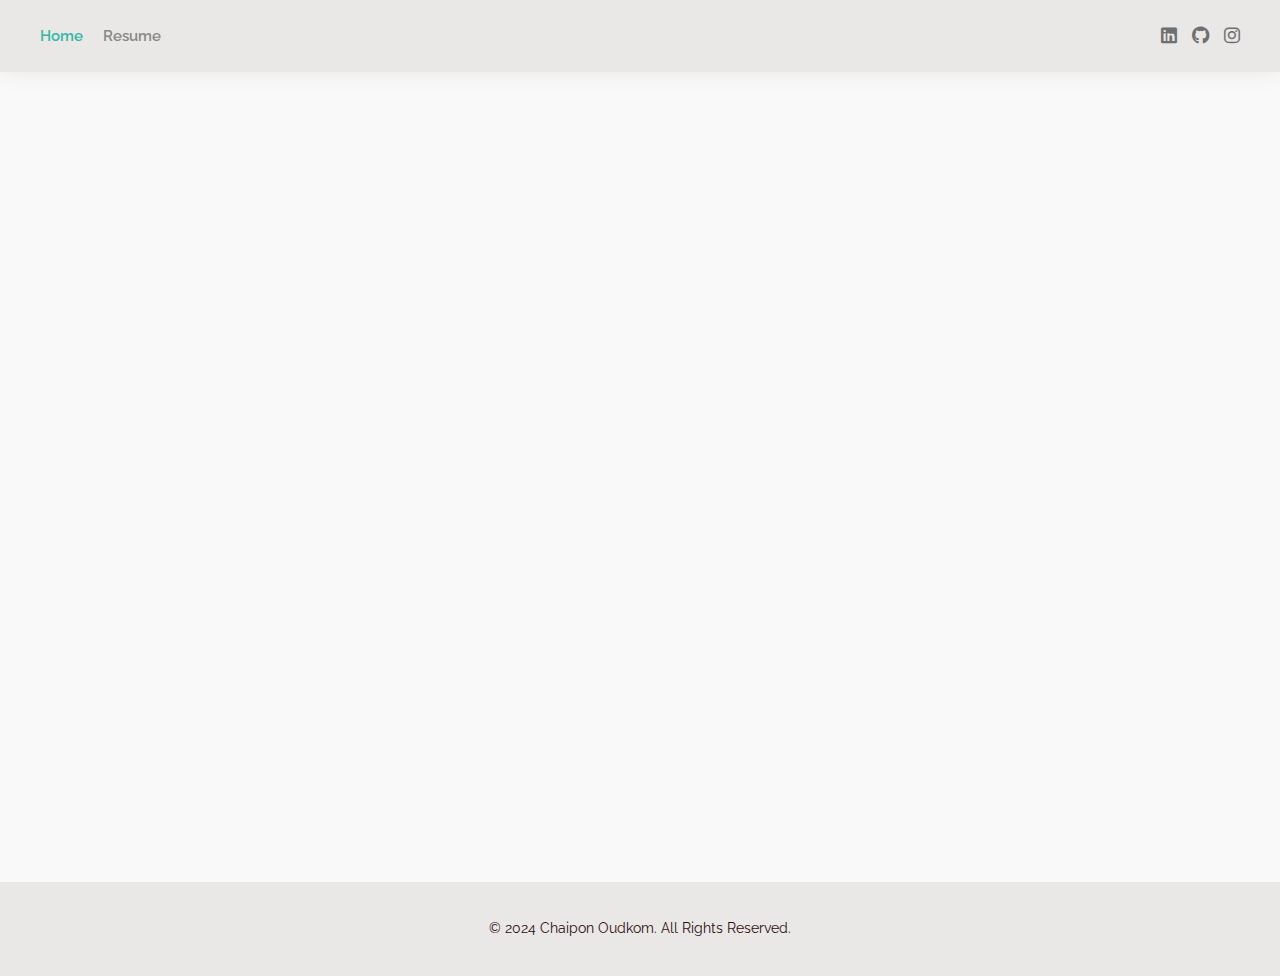
<file: index.html>
<!DOCTYPE html>
<html lang="en">

<head>
    <meta charset="UTF-8">
    <meta name="viewport" content="width=device-width, initial-scale=1.0">
    <title>Chaipon Oudkom - Personal Website</title>
    <link rel="stylesheet" href="style.css">
    <link rel="stylesheet" href="https://cdnjs.cloudflare.com/ajax/libs/font-awesome/6.1.1/css/all.min.css">
    <link href="https://fonts.googleapis.com/css2?family=Raleway:wght@400;600;700&display=swap" rel="stylesheet">
</head>

<body>
    <header>
        <div class="container">
            <nav>
                <ul class="menu">
                    <li><a href="index.html" class="active">Home</a></li>
                    <li><a href="resume.html">Resume</a></li>
                </ul>
            </nav>
            <div class="social-links">
                <a href="https://www.linkedin.com/in/chaipon" target="_blank" class="social-icon"><i
                        class="fab fa-linkedin"></i></a>
                <a href="https://github.com/deedoi" target="_blank" class="social-icon"><i
                        class="fab fa-github"></i></a>
                <a href="https://www.instagram.com/deedoi/" target="_blank" class="social-icon"><i
                        class="fab fa-instagram"></i></a>
            </div>
        </div>
    </header>

    <main>
        <section id="hero">
            <div class="container">
                <img src="assets/img/doi.png" alt="Mountain" class="mountain-image">
                <h1>Hi! I'm Chaipon</h1>
                <h2>Nice to meet you &#9787;</h2>
                <a href="resume.html" class="btn-about">Resume</a>
            </div>
        </section>
    </main>

    <footer>
        <p>&copy; 2024 Chaipon Oudkom. All Rights Reserved.</p>
    </footer>
    <script src="script.js"></script>
    <script src="counter.js"></script>
    <a href="#" id="back-to-top" class="back-to-top"><i class="fas fa-arrow-up"></i></a>
</body>

</html>
</file>
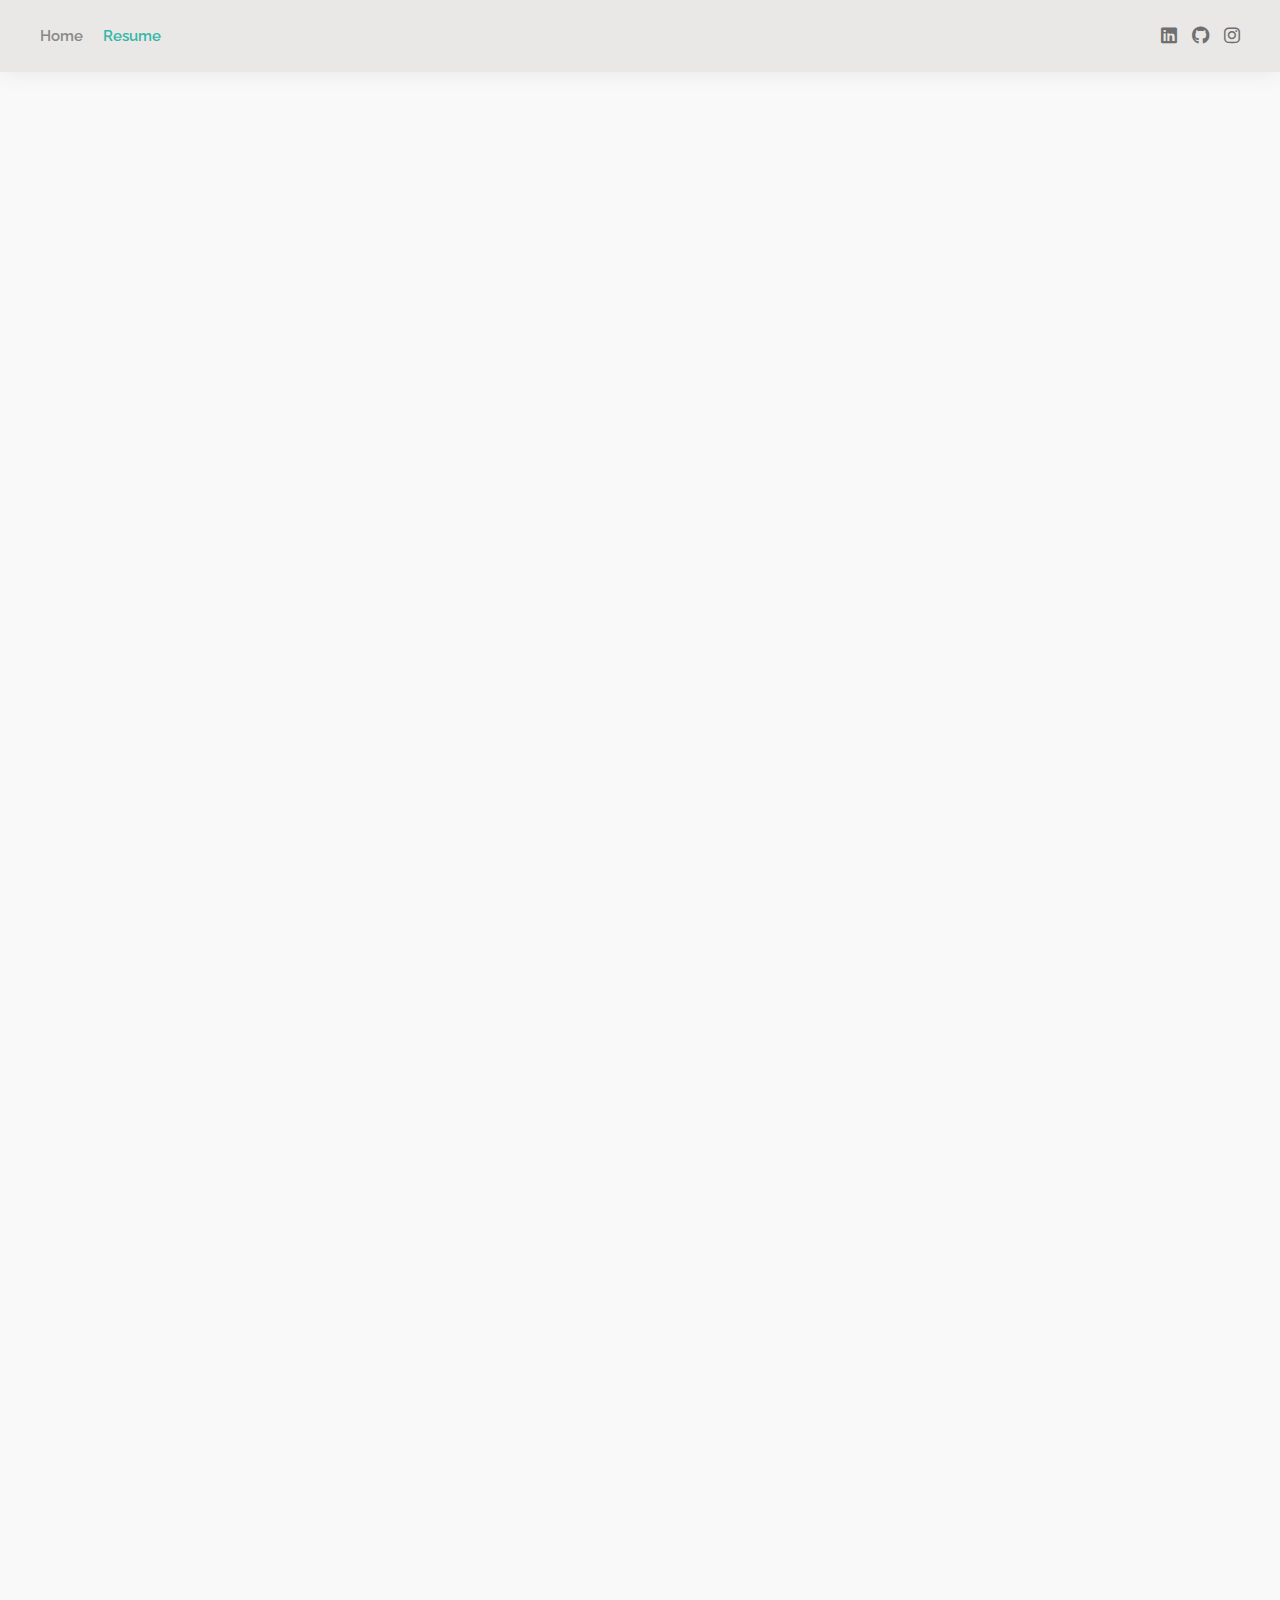
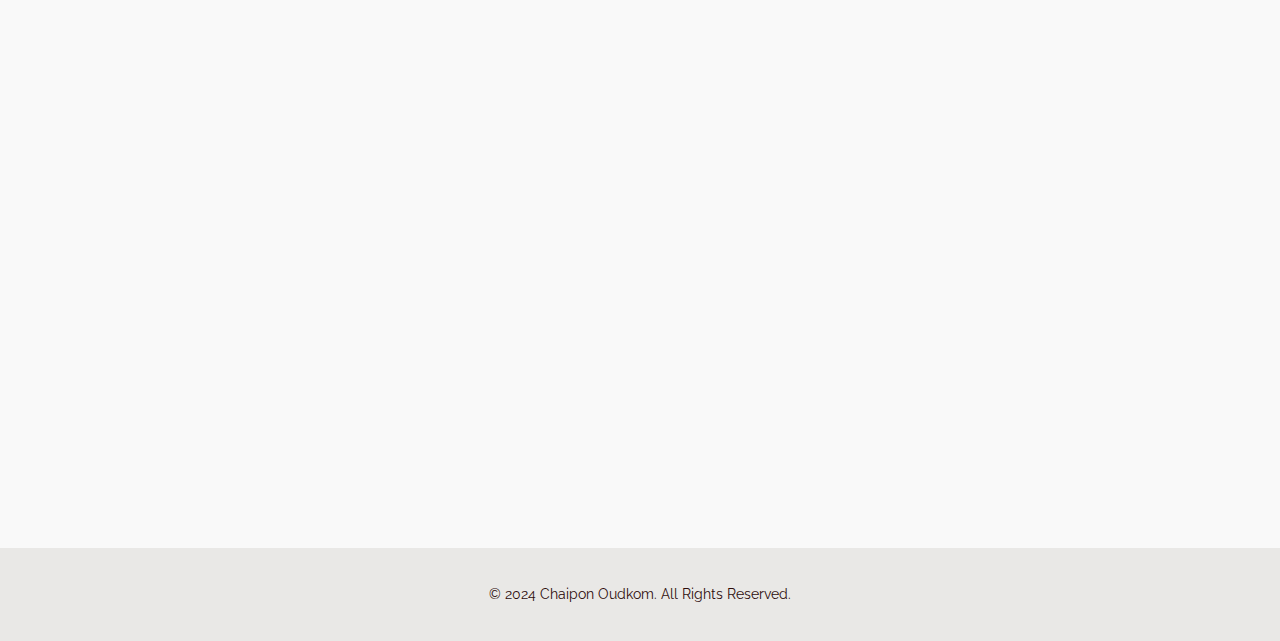
<file: resume.html>
<!DOCTYPE html>
<html lang="en">

<head>
    <meta charset="UTF-8">
    <meta name="viewport" content="width=device-width, initial-scale=1.0">
    <title>Chaipon Oudkom - Resume</title>
    <link rel="stylesheet" href="style.css">
    <link rel="stylesheet" href="https://cdnjs.cloudflare.com/ajax/libs/font-awesome/6.1.1/css/all.min.css">
    <link href="https://fonts.googleapis.com/css2?family=Raleway:wght@400;600;700&display=swap" rel="stylesheet">
</head>

<body>

    <body class="resume-page">
        <header>
            <div class="container">
                <nav>
                    <ul class="menu">
                        <li><a href="index.html">Home</a></li>
                        <li><a href="resume.html" class="active">Resume</a></li>
                    </ul>
                </nav>
                <div class="social-links">
                    <a href="https://www.linkedin.com/in/chaipon" target="_blank" class="social-icon"><i
                            class="fab fa-linkedin"></i></a>
                    <a href="https://github.com/deedoi" target="_blank" class="social-icon"><i
                            class="fab fa-github"></i></a>
                    <a href="https://www.instagram.com/deedoi/" target="_blank" class="social-icon"><i
                            class="fab fa-instagram"></i></a>
                </div>
            </div>
        </header>

        <main>
            <section id="resume">
                <div class="container">
                    <div style="text-align: center;">
                        <h2>RESUME</h2>
                    </div>
                    <div class="resume-content">
                        <div class="column">
                            <div class="resume-section">
                                <h3><span class="circle"></span>Summary</h3>
                                <p><i>IT Support Specialist with corporate experience and AWS Solutions Architect
                                        Associate certification. Proven ability in multi-platform environments (Mac,
                                        Windows, Linux)with focus on system administration and network optimization.
                                        Managing Active Directory, implementing security protocol, and arranging office
                                        build-out across SEA region. Skilled in vendor management, cloud solutions, and
                                        deliver technical support for different corporate environments. Combine with
                                        customer-focused and user experience approach for operation excellence. Seeking
                                        to leverage cloud knowledge and IT management experience to contribute to
                                        company success.</i></p>
                            </div>
                            <div class="resume-section">
                                <h3><span class="circle"></span>Technical Skills</h3>
                                <p><strong>Network:</strong> TCP/IP, DNS, DHCP, VLAN, Wireless Controllers, Network
                                    monitoring & troubleshooting</p>
                                <p><strong>Cloud operations:</strong> AWS architecture & services, Docker, Unix/Linux,
                                    Bash
                                    scripting, HTML/CSS</p>
                                <p><strong>Systems & Security:</strong> Active Directory,MDM Workflow, OKTA, Druva,
                                    Zscaler, SolarWinds, Prometheus, and Snort</p>
                            </div>
                            <div class="resume-section">
                                <h3><span class="circle"></span>Certifications</h3>
                                <h4>AWS:</h4>
                                <p>2024</p>
                                <p>AWS Solutions Architect Associate certification</p>
                                <p>AWS Certified Cloud Practitioner certification</p>
                                <h4>Apple:</h4>
                                <p>2013</p>
                                <p>Mac OS X Support Essentials 10.8</p>
                                <p>2011</p>
                                <p>Apple Certified Support Professional 10.6</p>
                                <div class="cert-images">
                                    <img src="assets/img/clf-c02.png" alt="AWS Certified Cloud Practitioner"
                                        class="cert-image">
                                    <img src="assets/img/saa-c03.png" alt="AWS Solutions Architect Associate"
                                        class="cert-image">
                                </div>
                            </div>
                        </div>
                        <div class="column">
                            <div class="resume-section">
                                <h3><span class="circle"></span>Professional Experience</h3>
                                <div class="job">
                                    <h4><span class="job-circle"></span>TSG SUPPORT ANALYST, BAIN & COMPANY</h4>
                                    <p class="job-date">OCT 2023 - APR 2024</p>
                                    <ul>
                                        <li>Provided wide-ranging technical support, including Active
                                            Directory,Office365,
                                            Intune MDM for seamless user and device access management</li>
                                        <li>Utilized MS-365 admin center and Azure AD portal to manage Distribution
                                            lists,
                                            case group access, MFA authentication</li>
                                        <li>Leveraged Proofpoint, Druva inSync, and Zscaler to providing security
                                            guidance
                                            and support. Manage IT asset and support tickets through ServiceNow</li>
                                    </ul>
                                </div>
                                <div class="job">
                                    <h4><span class="job-circle"></span>SENIOR ASSOCIATE, IT INFRASTRUCTURE ANALYST,
                                        THOUGHTWORKS</h4>
                                    <p class="job-date">OCT 2022 - SEP 2023</p>
                                    <ul>
                                        <li>Supported infrastructure build-out and IT operations in Southeast Asia,
                                            collaborating with teams and vendors to establish network readiness and
                                            access
                                            control system</li>
                                        <li>Oversaw office infrastructure design, ensuring security and seamless user
                                            experience</li>
                                        <li>Managed Apple MDM, OKTA SSO, Genea office access, and Zoom room setups</li>
                                        <li>Provide Mac troubleshooting and support for end-users throughout the region
                                        </li>
                                    </ul>
                                </div>
                                <div class="job">
                                    <h4><span class="job-circle"></span>TECHNOLOGY SERVICES LEAD, WEWORK</h4>
                                    <p class="job-date">JUL 2018 - SEP 2022</p>
                                    <ul>
                                        <li>Ensured seamless network experiences for WeWork APAC users by proactively
                                            resolving issues and optimizing infrastructure</li>
                                        <li>Leverage expertise in physical/logical Cisco switching, VLAN/ARP
                                            diagnostics,
                                            and Wi-Fi optimization</li>
                                        <li>Collaborated cross-functionally to support new location setups and manage
                                            vendors relationships effectively</li>
                                    </ul>
                                </div>
                                <div class="job">
                                    <h4><span class="job-circle"></span>IT FIELD TECHNICIAN, UBER</h4>
                                    <p class="job-date">DEC 2017- APR 2018</p>
                                    <ul>
                                        <li>Delivered exceptional IT support to Uber Bangkok, ensuring seamless
                                            technology
                                            experiences for users</li>
                                        <li>Provided expert troubleshooting for network, Mac/Windows, and BYOD issues
                                        </li>
                                        <li>Managed software and licenses, maintained AV systems, and optimized IT
                                            inventory
                                            for operational efficiency</li>
                                        <li>Collaborated effectively with vendors to meet business needs</li>
                                    </ul>
                                </div>
                                <div class="job">
                                    <h4><span class="job-circle"></span>IT HELPDESK TECHNICIAN, BOOKING.COM B.V.</h4>
                                    <p class="job-date">JAN 2017 - MAY 2017</p>
                                    <ul>
                                        <li>Provided L1 IT support to booking.com's global workforce (US, SEA, Europe
                                            time
                                            zones) from the Bangkok office. Resolved diverse Mac/Windows computers,
                                            applications, and network connectivity issues</li>
                                        <li>Manages and setup Cisco phone, workstations deployment, server room
                                            infrastructure, including user accounts administration in Active Directory
                                            and
                                            IT equipment provisioning</li>
                                    </ul>
                                </div>
                            </div>
                        </div>
                    </div>
                </div>
            </section>
        </main>

        <footer>
            <p>&copy; 2024 Chaipon Oudkom. All Rights Reserved.</p>
        </footer>
        <a href="#" id="back-to-top" class="back-to-top"><i class="fas fa-arrow-up"></i></a>
        <script src="script.js"></script>
    </body>
</body>

</html>
</file>
<file: style.css>
/* General Styles */
body {
    font-family: 'Raleway', sans-serif;
    line-height: 1.8;
    color: #2d0c0c;
    margin: 0;
    padding: 0;
    background-color: #f9f9f9;
}

body.resume-page {
    background-color: #f9f9f9;
    /* Darker shade for the resume page */
}

.container {
    max-width: 1200px;
    margin: 0 auto;
    padding: 0 20px;
}

/* Header Styles */
header {
    background-color: #e9e8e6;
    padding: 20px 0;
    box-shadow: 0px 0px 25px 0 rgba(0, 0, 0, 0.08);
}

header .container {
    display: flex;
    justify-content: space-between;
    align-items: center;
}

nav .menu {
    list-style-type: none;
    padding: 0;
    margin: 0;
    display: flex;
}

nav .menu li {
    margin-right: 20px;
}

nav .menu li a {
    text-decoration: none;
    color: #888888;
    font-weight: 600;
    font-size: 15px;
    transition: color 0.3s;
}

nav .menu li a:hover,
nav .menu li a.active {
    color: #34b7a7;
}

.social-links {
    display: flex;
}

.social-icon {
    margin-left: 15px;
    color: #6f6f6f;
    font-size: 18px;
    transition: color 0.3s;
}

.social-icon:hover {
    color: #34b7a7;
}

/* Hero Section Styles */
#hero {
    min-height: calc(100vh - 130px);
    display: flex;
    flex-direction: column;
    align-items: center;
    justify-content: center;
    text-align: center;
    padding-top: 40px;
    /* Reduce top padding */
}

.mountain-image {
    width: auto;
    height: 268px;
    margin-bottom: -90px;
}

#hero h1 {
    font-size: 48px;
    font-weight: 700;
    color: #222222;
    margin-bottom: 5px;
}

#hero h2 {
    font-size: 24px;
    color: #6f6f6f;
    margin-bottom: 120px;
}

#view-counter {
    font-size: 16px;
    color: #888;
    margin-bottom: 20px;
}

.btn-about {
    display: inline-block;
    background-color: #34b7a7;
    color: #fff;
    padding: 0.3px 33px;
    border-radius: 70px;
    text-decoration: none;
    font-weight: 600;
    transition: background-color 0.3s;
}

.btn-about:hover {
    background-color: #3dc8b7;
}

.btn-about:hover {
    background-color: #3dc8b7;
}

/* Resume Page Styles */
#resume {
    padding: 10px 0 60px;
    /* Reduce top padding, increase bottom padding */
}

.resume-page #resume .container>* {
    animation: slideUp 1s ease-out forwards;
    opacity: 0;
}

#resume h2 {
    font-size: 32px;
    font-weight: bold;
    text-align: center;
    position: relative;
    display: inline-block;
    /* This allows the element to wrap tightly around its content */
    margin-bottom: 30px;
    /* Adjust this value to control space below the entire title+line combo */
}

#resume h2::after {
    content: '';
    display: block;
    width: 17%;
    height: 3px;
    background-color: #34b7a7;
    margin-top: -10px;
    /* Minimal gap between text and line */
}

/* For the resume page */
#resume .subtitle {
    font-family: 'Raleway', sans-serif;
    /* Ensure this matches the font of "Student of life..." */
    font-size: 18px;
    color: #6f6f6f;
    margin-bottom: 30px;
}

#resume .subtitle {
    text-align: center;
    margin-top: 25px;
    margin-bottom: 5px;
    color: #696969;
    font-size: 14px;
    /* Adjust size as needed */
    max-width: 1200px;
    /* Limit width for better readability on wide screens */
    margin: 10 auto 30px;
    /* Center the text and add some bottom margin */
    line-height: 2.4;
    /* Improve line spacing */
}

.resume-content {
    display: flex;
    gap: 40px;
}

/* Left column vertical line */
.resume-content .column:first-child::before {
    content: '';
    position: absolute;
    top: 50px;
    /* Adjust this value to start the line below the first circle */
    bottom: 50px;
    /* Adjust this value to end the line above the last circle */
    left: 9px;
    width: 2px;
    background-color: #34b7a7;
}


/* Right column vertical line */
.resume-content .column:last-child::before {
    content: '';
    position: absolute;
    top: 50px;
    /* Adjust this value to start the line below the first circle */
    bottom: 10px;
    /* Adjust this value to end the line above the last circle */
    left: 9px;
    width: 2px;
    background-color: #34b7a7;
}

.column {
    flex: 1;
    position: relative;
    padding-left: 30px;
}

.column::before {
    content: '';
    position: absolute;
    top: 10px;
    bottom: 40px;
    left: 9px;
    width: 2px;
    height: calc(100% - 50px);
    background-color: #34b7a7;
}

.resume-section {
    position: relative;
    margin-bottom: 15x;
    /* Reduce space between sections */
}

.resume-section h3 {
    font-size: 24px;
    /* Larger section headings */
    font-weight: 600;
    margin-bottom: 15px;
    color: #222222;
    position: relative;
}

.circle {
    position: absolute;
    left: -32px;
    top: 50%;
    transform: translateY(-50%);
    width: 20px;
    height: 20px;
    border-radius: 50%;
    border: 2px solid #34b7a7;
    background-color: #f9f9f9;
    z-index: 1;
    /* Ensure the circle appears over the line */
}

.resume-section h4 {
    font-size: 20px;
    font-weight: 600;
    margin-bottom: 10px;
    color: #34b7a7;
    position: relative;
    padding-left: 30px;
}

.job-circle {
    position: absolute;
    left: -28px;
    top: 50%;
    transform: translateY(-50%);
    width: 12px;
    height: 12px;
    border-radius: 50%;
    border: 2px solid #34b7a7;
    background-color: #f9f9f9;
}

.job {
    margin-bottom: 18px;
    /* Reduce space between jobs */
}

.job h4 {
    font-size: 18px;
    color: #0d5f43;
    /* Larger job titles */
}

.job-date {
    font-style: italic;
    color: #6c6c6c;
    background-color: #f0f0f0;
    padding: 3px 5px;
    display: inline-block;
    margin-bottom: 10px;
}

.cert-images {
    display: flex;
    justify-content: flex-start;
    gap: 20px;
    margin-top: 20px;
}

.cert-image {
    width: 170px;
    height: auto;
}

/* Footer Styles */
footer {
    background-color: #e9e8e6;
    text-align: center;
    padding: 20px 0;
    font-size: 14px;
}

/* Back to Top Button */
.back-to-top {
    position: fixed;
    visibility: hidden;
    opacity: 0;
    right: 15px;
    bottom: 15px;
    z-index: 996;
    background: #34b7a7;
    width: 40px;
    height: 40px;
    border-radius: 50%;
    display: flex;
    align-items: center;
    justify-content: center;
    transition: all 0.4s;
    text-decoration: none;
}

.back-to-top i {
    font-size: 24px;
    color: #fff;
    line-height: 0;
}

.back-to-top:hover {
    background: #49cbbb;
}

.back-to-top.active {
    visibility: visible;
    opacity: 1;
}

/* Responsive Styles */
@media (max-width: 768px) {
    .resume-content {
        flex-direction: column;
    }
}

.back-to-top {
    position: fixed;
    bottom: 20px;
    right: 20px;
    background-color: #34b7a7;
    color: #fff;
    width: 40px;
    height: 40px;
    border-radius: 50%;
    display: flex;
    justify-content: center;
    align-items: center;
    font-size: 24px;
    text-decoration: none;
    opacity: 0;
    visibility: hidden;
    transition: opacity 0.3s, visibility 0.3s;
    z-index: 9999;
}

.back-to-top.active {
    opacity: 1;
    visibility: visible;
}

@keyframes bounceIn {
    0% {
        opacity: 0;
        transform: scale(0.3) translateY(-200px);
    }

    50% {
        opacity: 0.9;
        transform: scale(1.1) translateY(10px);
    }

    80% {
        opacity: 1;
        transform: scale(0.89) translateY(-5px);
    }

    100% {
        opacity: 1;
        transform: scale(1) translateY(0);
    }
}

@keyframes fallIn {
    0% {
        opacity: 0;
        transform: translateY(-50px) scale(0.95);
    }

    100% {
        opacity: 1;
        transform: translateY(0) scale(1);
    }
}

#hero .mountain-image,
#hero h1,
#hero h2,
#hero .btn-about {
    opacity: 0;
    animation: fallIn 0.8s ease-out forwards;
    animation-delay: 0.2s;
    /* Same delay for all elements */
}

@keyframes slideUp {
    from {
        opacity: 0;
        transform: translateY(150px);
    }

    to {
        opacity: 1;
        transform: translateY(0);
    }
}

#resume .container>* {
    animation: slideUp 0.6s ease-out forwards;
    opacity: 0;
}

#resume h2 {
    animation-delay: 0.1s;
}

#resume .subtitle {
    animation-delay: 0.2s;
}

#resume .resume-content {
    animation-delay: 0.3s;
}
</file>
